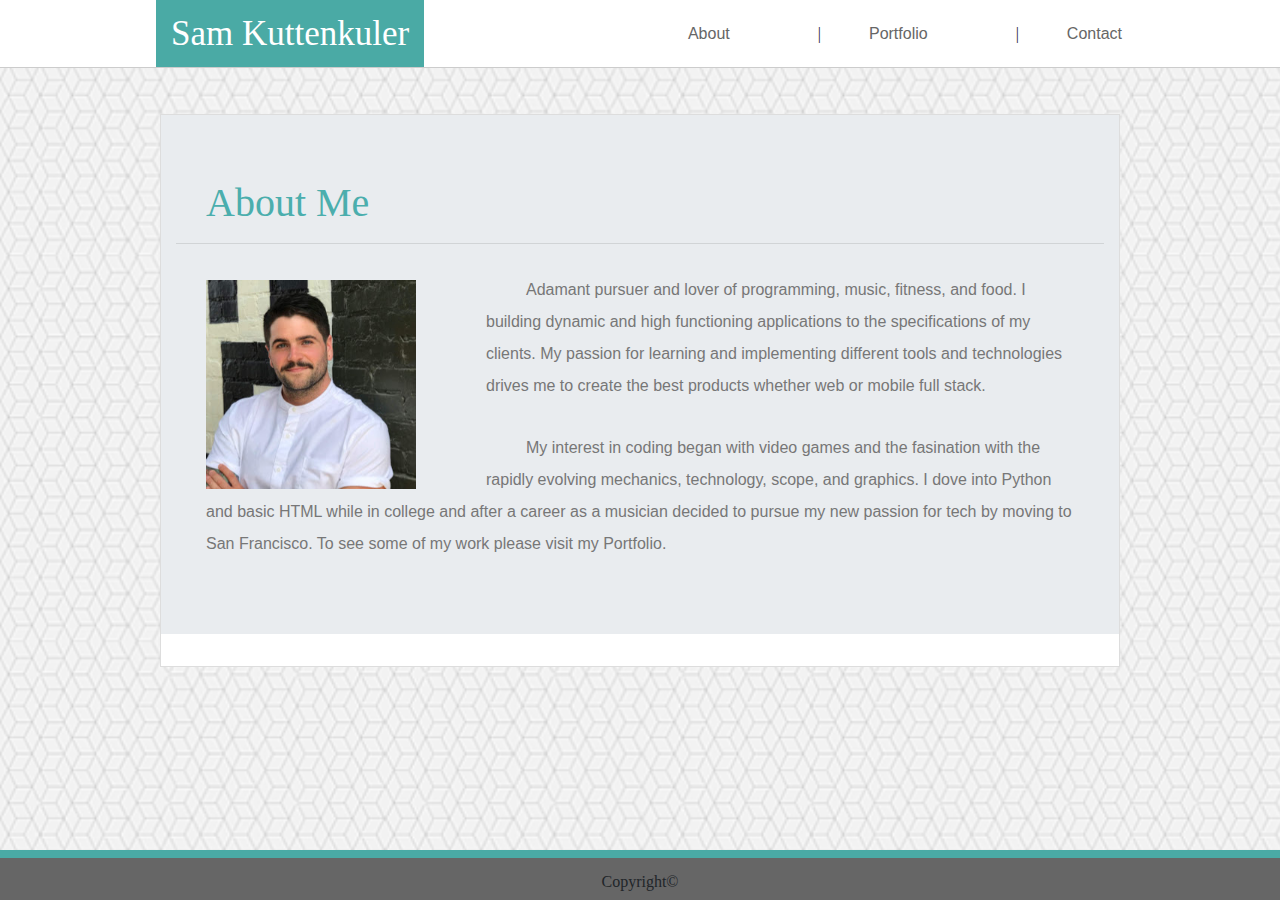
<file: index.html>
<!DOCTYPE html>
<html lang="en">
<head>
    <meta charset="UTF-8">
    <meta name="viewport" content="width=device-width, initial-scale=1.0">
    <meta http-equiv="X-UA-Compatible" content="ie=edge">
    <link rel="stylesheet" href="https://stackpath.bootstrapcdn.com/bootstrap/4.3.1/css/bootstrap.min.css" integrity="sha384-ggOyR0iXCbMQv3Xipma34MD+dH/1fQ784/j6cY/iJTQUOhcWr7x9JvoRxT2MZw1T" crossorigin="anonymous">
    <link rel="stylesheet" href="./assets/css/reset.css">
    <link rel="stylesheet" href="./assets/css/style.css">
    
    <title>Document</title>
  </head>
  <body>
    <div id="background">
    <!-- Navbar Begin -->
    <nav class="navbar navbar-expand py-0">
      <div class="container">
        <a class="navbar-brand py-3" id="nav-logo" href="./index.html">Sam Kuttenkuler</a>
        <ul class="navbar-nav mx-auto ml-md-auto mr-md-0">
              <li class="nav-item">
                <a class="nav-link" href="./index.html">About</a>
              </li>
              <p class="line-break">|</p>
              <li class="nav-item">
                <a class="nav-link" href="./portfolio.html">Portfolio</a>
              </li>
              <p class="line-break">|</p>
              <li class="nav-item">
                <a class="nav-link" href="./contact.html">Contact</a>
              </li>
          </ul>
      </div>
    </nav>
      <!-- Navbar End -->
      <!-- About Section Begin -->
      <br>
              <div class="port-container">
                  <div class="jumbotron jumbotron-fluid" id="jumbo">
                      <div class="container">
                        <h1 class="display-4">About Me</h1>
                        <hr>
                        <div class="about-image">
                            <img src="./assets/images/headshot.png" style="float:left" alt="headshot">
                        </div>
                            <p>     Adamant pursuer and lover of programming, music, fitness, and food.
                                I building dynamic and high functioning applications to the specifications of my clients. 
                                My passion for learning and implementing different tools and technologies
                                drives me to create the best products whether web or mobile full stack.
                            </p>
                            <p>
                                    My interest in coding began with video games and the fasination with the rapidly evolving mechanics,
                                technology, scope, and graphics. I dove into Python and basic HTML while in college and after a career as a musician
                                decided to pursue my new passion for tech by moving to San Francisco. To see some of my work please visit my Portfolio.
                            </p>                
                        </div>                      </div>
                    </div>
              </div>
            </div>
      <!-- About Section End -->
            <!-- Footer -->
<footer class="page-footer font-small blue pt-4">
  
    <!-- Copyright -->
    <div class="footer-copyright text-center py-3" id="foot"><p>Copyright©</p></div>
    <!-- Copyright -->
  
  </footer>
  <!-- Footer -->
</body>
</html>
</file>
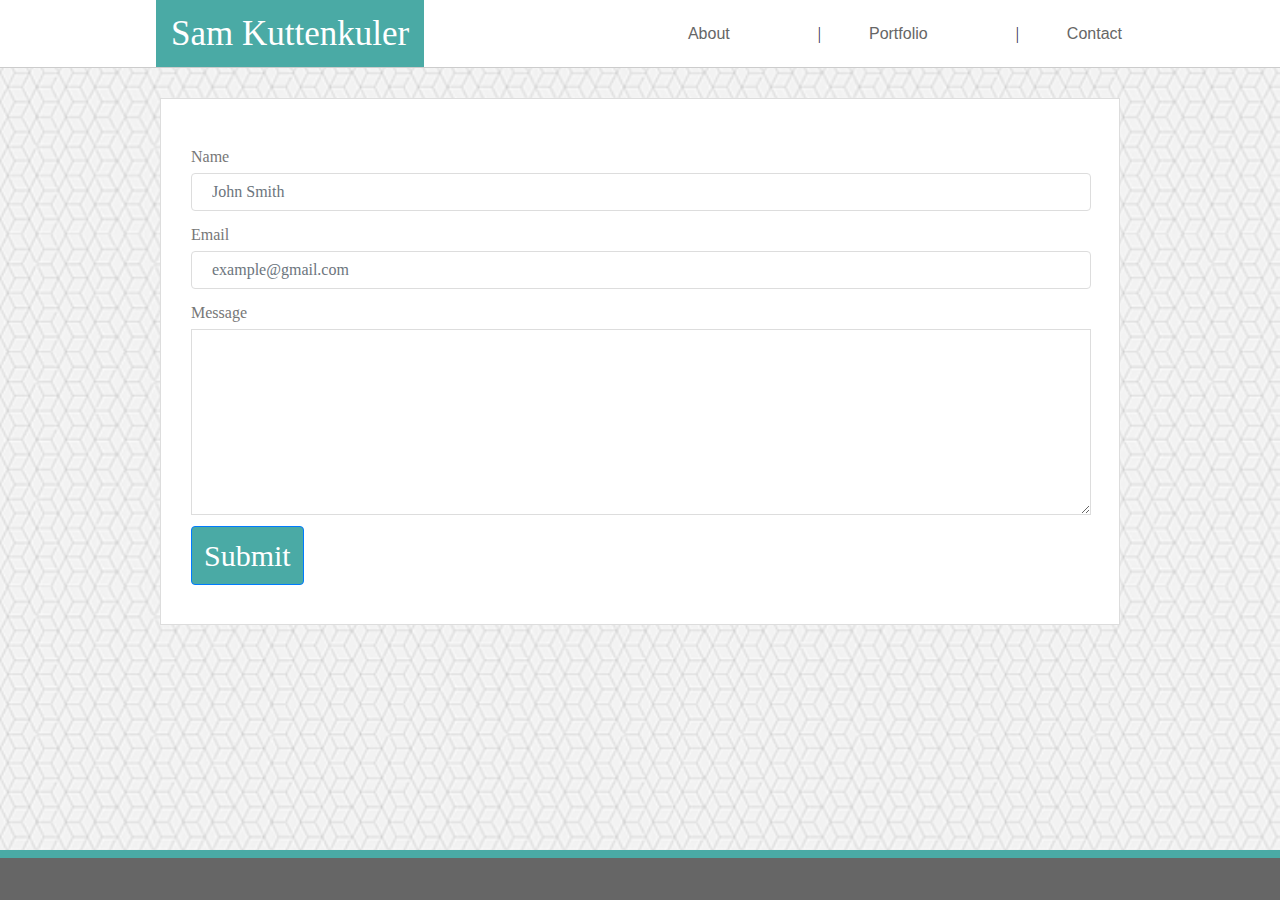
<file: contact.html>
<!DOCTYPE html>
<html lang="en">
<head>
    <meta charset="UTF-8">
    <meta name="viewport" content="width=device-width, initial-scale=1.0">
    <meta http-equiv="X-UA-Compatible" content="ie=edge">
    <link rel="stylesheet" href="https://stackpath.bootstrapcdn.com/bootstrap/4.3.1/css/bootstrap.min.css" integrity="sha384-ggOyR0iXCbMQv3Xipma34MD+dH/1fQ784/j6cY/iJTQUOhcWr7x9JvoRxT2MZw1T" crossorigin="anonymous">
    <link rel="stylesheet" href="./assets/css/reset.css">
    <link rel="stylesheet" href="./assets/css/style.css">
    
    <title>Document</title>
  </head>
  <body>
    <div id="background">
    <!-- Navbar Begin -->
    <nav class="navbar navbar-expand py-0">
      <div class="container">
        <a class="navbar-brand py-3" id="nav-logo" href="./index.html">Sam Kuttenkuler</a>
        <ul class="navbar-nav mx-auto ml-md-auto mr-md-0">
              <li class="nav-item">
                <a class="nav-link" href="./index.html">About</a>
              </li>
              <p class="line-break">|</p>
              <li class="nav-item">
                <a class="nav-link" href="./portfolio.html">Portfolio</a>
              </li>
              <p class="line-break">|</p>
              <li class="nav-item">
                <a class="nav-link" href="./contact.html">Contact</a>
              </li>
          </ul>
      </div>
    </nav>
      <!-- Navbar End -->
      <!-- Contact Section Begin -->
              <div class="port-container">
                  <form id="contact-form">
                      <div class="form-group">
                        <label for="exampleInputEmail1">Name</label>
                        <input type="text" placeholder="John Smith" class="form-control" >                     
                       </div>
                      <div class="form-group">
                        <label for="exampleInputPassword1">Email</label>
                        <input type="email" class="form-control" placeholder="example@gmail.com"id="exampleInputEmail1">
                      </div>
                        <label>Message</label>
                      <textarea name="message" id="message" rows="10"></textarea>

                      <button onclick="myFunction()" type="submit" class="btn btn-primary" id="contact-button">Submit</button>
                    </form>
      <!-- Contact Section End -->
            <!-- Footer -->
<footer class="page-footer font-small blue pt-4">
  
    <!-- Copyright -->
    <div class="footer-copyright text-center py-3" id="foot"><p>Copyright©</p></div>
    <!-- Copyright -->
  
  </footer>
  <!-- Footer -->
</body>
<!-- add script for button functionality -->
<script>
    function myFunction() {
      alert("Message did not send but onClick works!");
    }
    </script>
</html>
</file>
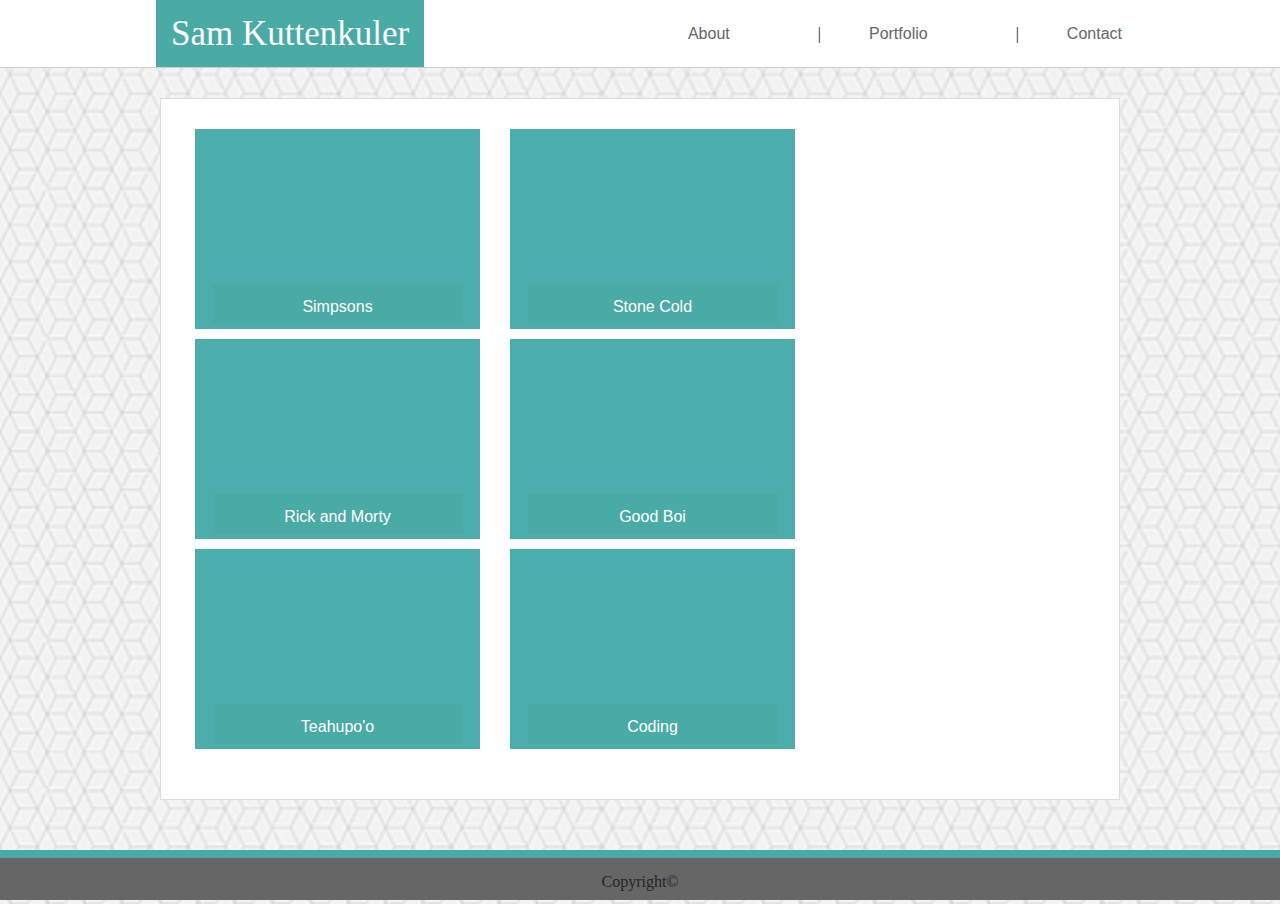
<file: portfolio.html>
<!DOCTYPE html>
<html lang="en">
<head>
    <meta charset="UTF-8">
    <meta name="viewport" content="width=device-width, initial-scale=1.0">
    <meta http-equiv="X-UA-Compatible" content="ie=edge">
    <link rel="stylesheet" href="https://stackpath.bootstrapcdn.com/bootstrap/4.3.1/css/bootstrap.min.css" integrity="sha384-ggOyR0iXCbMQv3Xipma34MD+dH/1fQ784/j6cY/iJTQUOhcWr7x9JvoRxT2MZw1T" crossorigin="anonymous">
    <link rel="stylesheet" href="./assets/css/reset.css">
    <link rel="stylesheet" href="./assets/css/style.css">
    
    <title>Document</title>
  </head>
  <body>
    <div id="background">
    <!-- Navbar Begin -->
    <nav class="navbar navbar-expand py-0">
      <div class="container">
        <a class="navbar-brand py-3" id="nav-logo" href="./index.html">Sam Kuttenkuler</a>
        <ul class="navbar-nav mx-auto ml-md-auto mr-md-0">
              <li class="nav-item">
                <a class="nav-link" href="./index.html">About</a>
              </li>
              <p class="line-break">|</p>
              <li class="nav-item">
                <a class="nav-link" href="./portfolio.html">Portfolio</a>
              </li>
              <p class="line-break">|</p>
              <li class="nav-item">
                <a class="nav-link" href="./contact.html">Contact</a>
              </li>
          </ul>
      </div>
    </nav>
      <!-- Navbar End -->
      <!-- Portfolio Section Begin -->
              <div class="port-container">
                        <div class="portfolio-wrapper">
                                <div class="col">
                                        <div class="row">
                                                <div class="col md-box" id="block-1"><a href="https://www.simpsonsworld.com/"><h4>Simpsons</h4></a></div>
                                                <div class="col md-box" id="block-2"><a href="http://www.brokenskullranch.com/"><h4>Stone Cold</h4></a></div>
                                        </div>
                                        <div class="row">
                                                <div class="col md-box" id="block-3"><a href="https://www.rickandmorty.com/"><h4>Rick and Morty</h4></a></div>
                                                <div class="col md-box" id="block-4"><a href="https://www.youtube.com/watch?v=HVe5caFCUrE"><h4>Good Boi</h4></a></div>
                                        </div>
                                        <div class="row">
                                                <div class="col md-box" id="block-5"><a href="https://www.youtube.com/watch?v=26KzUnEbTUs"><h4>Teahupo'o</h4></a></div>
                                                <div class="col md-box" id="block-6"><a href="https://www.youtube.com/watch?v=fLRwG86sE4s"><h4>Coding</h4></a></div>
                                                
                                        </div>
                                </div>
                        </div>
                        
                      
                  
            </div>
      <!-- Portfolio Section End -->
            <!-- Footer -->
<footer class="page-footer font-small blue pt-4">
  
    <!-- Copyright -->
    <div class="footer-copyright text-center py-3" id="foot"><p>Copyright©</p></div>
    <!-- Copyright -->
  
  </footer>
  <!-- Footer -->
</body>
</html>
</file>
<file: assets/css/style.css>
body{
  height: auto;
  background-image: url("../images/qbkls.png");
  background-size: contain;
  min-height: 100% ;
}
/* Navbar */
.navbar {
  top: 0;
  width: auto;
  background-color: white;
  border-bottom:solid 1px #cccccc;
}

#nav-logo {
    margin-left: 86px;
    padding: 0 15px;
    color: #fff;
    background-color:#4aaaa5;
    display:inline-block;
    font-family: 'Georgia', Times, 'Times New Roman', serif;
    font-size: 35px;
}
.nav-item{
  margin-right: 80px;
}
.nav-link{
    color: #666666;
    text-decoration: none;
    font-family: 'Arial', 'Helvetica Neue', Helvetica, sans-serif;  
    padding: 0 ;
    padding-right: -40px;
  }
  .line-break{
    margin-right: 40px;
  }

  
  /* Body Container */
  #jumbo{
    top: 30px;
    bottom:0;
    height: 90%;
  }
  .port-container {
    
    width: 960px;
    border: 1px solid #dddddd;
    background: #ffffff;
    margin: 0 auto;
    justify-content: center;
    margin-top:30px;
    margin-bottom:80px;
    
    
  }
  
  .port-container h1{
    
    margin-left: 30px;
    color: #4baead;
    font-size: 40px;
    font-family: 'Georgia', Times, 'Times New Roman', serif;
  }
  .port-container p {
    display: block;
    margin: 30px 30px 10px 30px;
    font-family: 'Arial', 'Helvetica Neue', Helvetica, sans-serif;
    color: #777777;
    line-height: 2;
    text-indent: 40px;
  }
  
  .about-image{
    margin-left: 30px;
    margin-top: 20px;
    float: left;
  }
  .about-image img{
    width: 75%;
    height: auto;
  }
  #line-break{
    margin-top:15px;
    color: #777777;
  }
  /* PORTFOLIO */
  .portfolio-wrapper{
    display:grid;
    grid-template-columns:repeat(3, 1fr);
    grid-gap: 40px;
    grid-auto-rows: minmax(100px, auto);
    margin-bottom: 40px;
  }
  
  .md-box { 
    background-color: #4baead;
    display:flex;
    margin-bottom:10px;
    width: 600px;
    height: 200px;
    background-size: cover;
    justify-content: center;
    align-items: center;
  }
  
  .row {
      display: flex;
      flex-wrap: wrap;
      padding: 0 4px;
    }
  #block-1 {
  grid-column: 1;
  grid-row: 1;
  margin-left: 30px;
  margin-top: 30px;
  grid-column-gap: 50px;
  grid-row-gap: 50px;
  background-image: url(https://media.npr.org/assets/img/2012/04/10/ap100512117837-1--d27b59825b79f0946e2503738f692e103de5e199-s800-c85.jpg);

}
#block-2 {
  grid-column: 2;
  grid-row: 1;
  margin-left: 30px;
  margin-top: 30px;
  grid-column-gap: 50px;
  grid-row-gap: 50px;
  background-image: url(https://media1.giphy.com/media/33F9yAHAuLFAcRGGJv/giphy.gif);
  
}
#block-3 {
  grid-column: 1;
  grid-row: 2;
  margin-left: 30px;
  grid-column-gap: 50px;
  grid-row-gap: 50px;
  background-image: url(https://media.giphy.com/media/l378BzHA5FwWFXVSg/giphy.gif);

}
#block-4 {
  grid-column: 2;
  grid-row: 2;
  margin-left: 30px;
  grid-column-gap: 50px;
  grid-row-gap: 50px;
  background-image: url(https://www.hillspet.com/content/dam/cp-sites/hills/hills-pet/en_us/img/breeds/english-bulldog-running-in-park.jpg);

}
#block-5 {
  grid-column: 1;
  grid-row: 3;
  margin-left: 30px;
  grid-column-gap: 50px;
  grid-row-gap: 50px;
  background-image: url(https://d14fqx6aetz9ka.cloudfront.net/wp-content/uploads/2019/08/27160937/smith_j4338TAHITI19cestari.jpg);


}
#block-6 {
  grid-column: 2;
  grid-row: 3;
  margin-left: 30px;
  grid-column-gap: 50px;
  grid-row-gap: 50px;
  background-image: url(https://media3.giphy.com/media/QNFhOolVeCzPQ2Mx85/giphy.gif);


}
.md-box a {
  text-decoration: none;
}
.md-box h4{
  position: relative;
  display: flex;
  justify-content: center;
  margin-top: 60%;
  padding-top: 15px;
  background-color: #4aaaa5;
  color: #ffffff;
  height: 40px;
  width: 250px;
  font-family: 'Arial', 'Helvetica Neue', Helvetica, sans-serif;
}

/* CONTACT */
#contact-form{
  display: relative;
  margin-left: 30px;
  margin-top: 50px;
  color: #777777;
}

input[type=text]{
  outline: none !important;
  border: 1px solid #dddddd;
  width: 97%;
  padding: 12px 20px;
  margin: 8px 0;
  box-sizing: border-box;

}
input[type=email]{
  outline: none !important;
  border: 1px solid #dddddd;
  width: 97%;
  padding: 12px 20px;
  margin: 8px 0;
  box-sizing: border-box;

}
textarea{
  outline: none !important;
  border: 1px solid #dddddd;
  width: 97%;
  padding: 12px 20px;
  margin: 8px 0;
  box-sizing: border-box;
}


#contact-button {
  background-color: #4aaaa5;
  font-family: 'Georgia', Times, 'Times New Roman', serif;
  font-size: 30px;
  color: #ffffff;
  margin-bottom: 15px;
  
}

#foot{
  position: fixed;
  left: 0px;
  bottom: 0px;
  border-top: 8px solid #4aaaa5;
  background-color: #666666;
  width: 100%;
  height: 50px;
  margin-top: 100px;
}
.foot p{
  display: flex;
  width: 100%;
  margin-top: 30px;
  justify-content: center;
  font-size: 10px;
  bottom: 0px;
}
</file>
